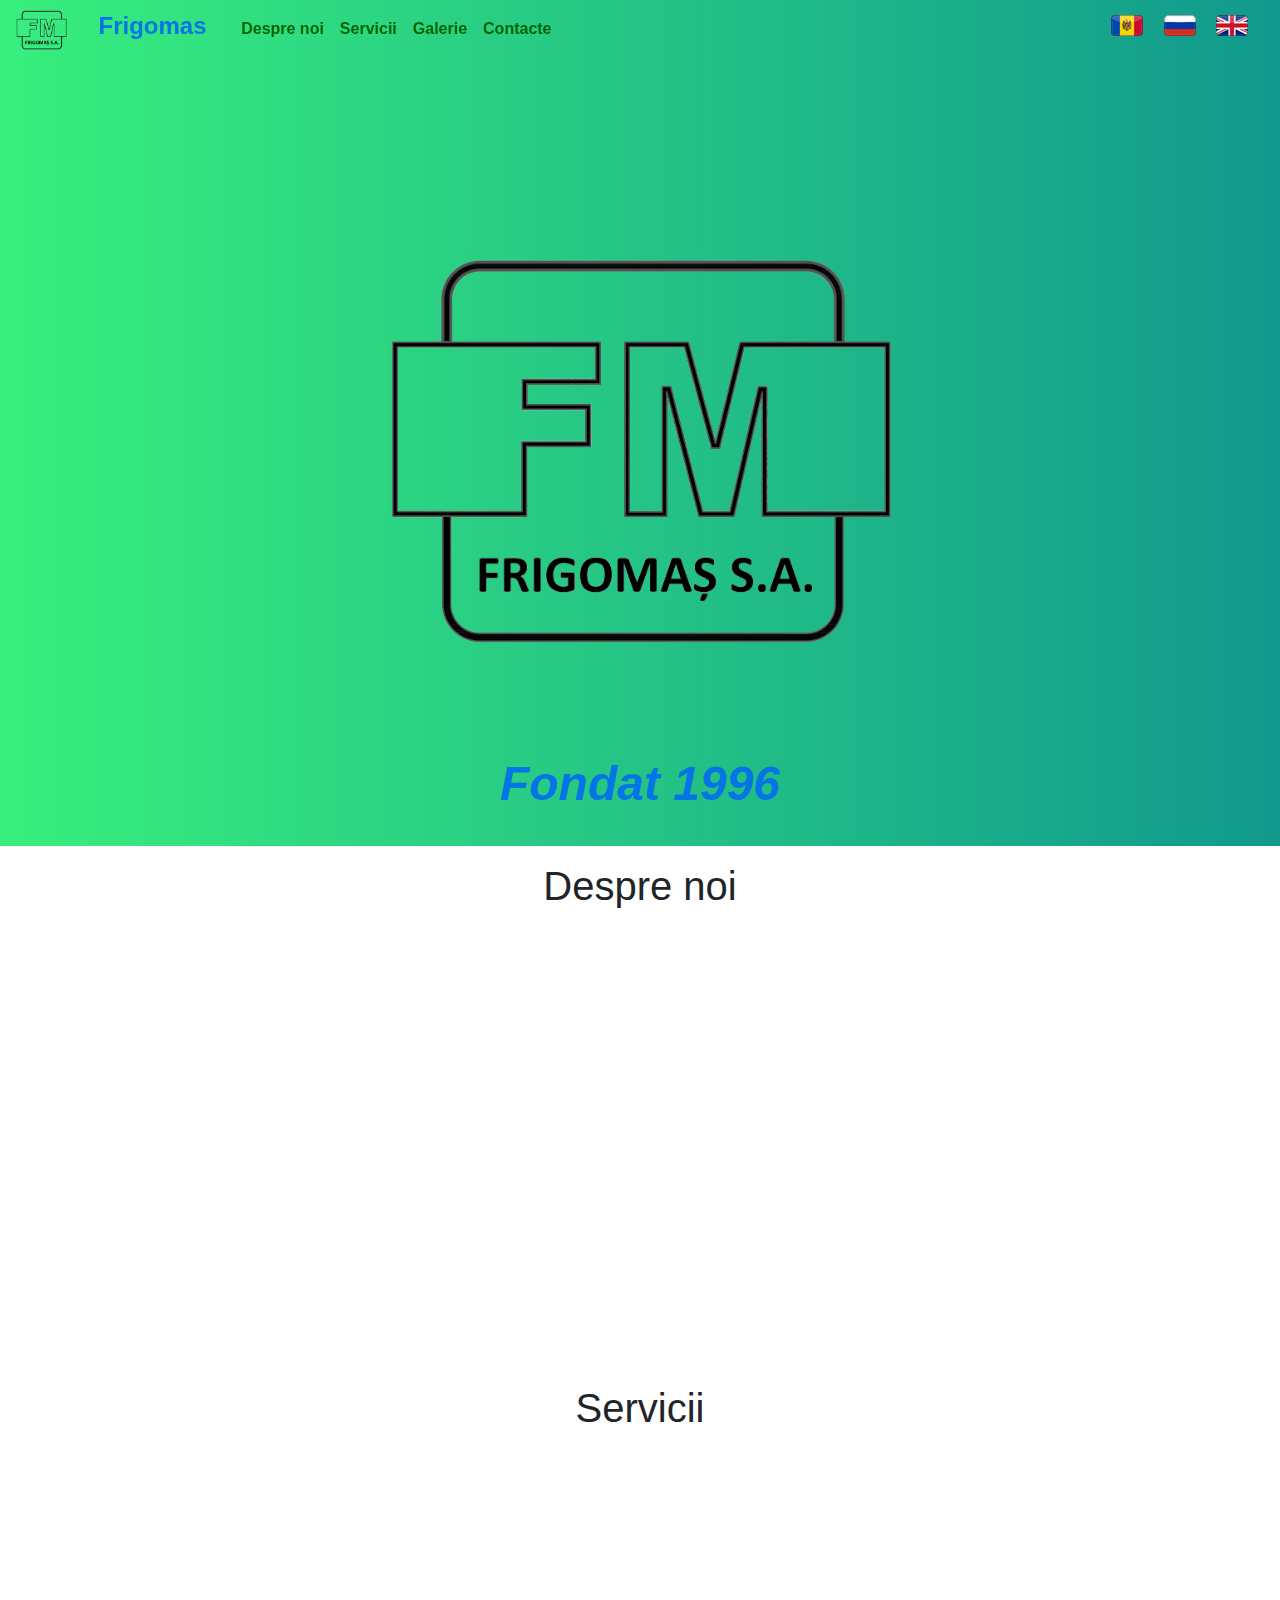
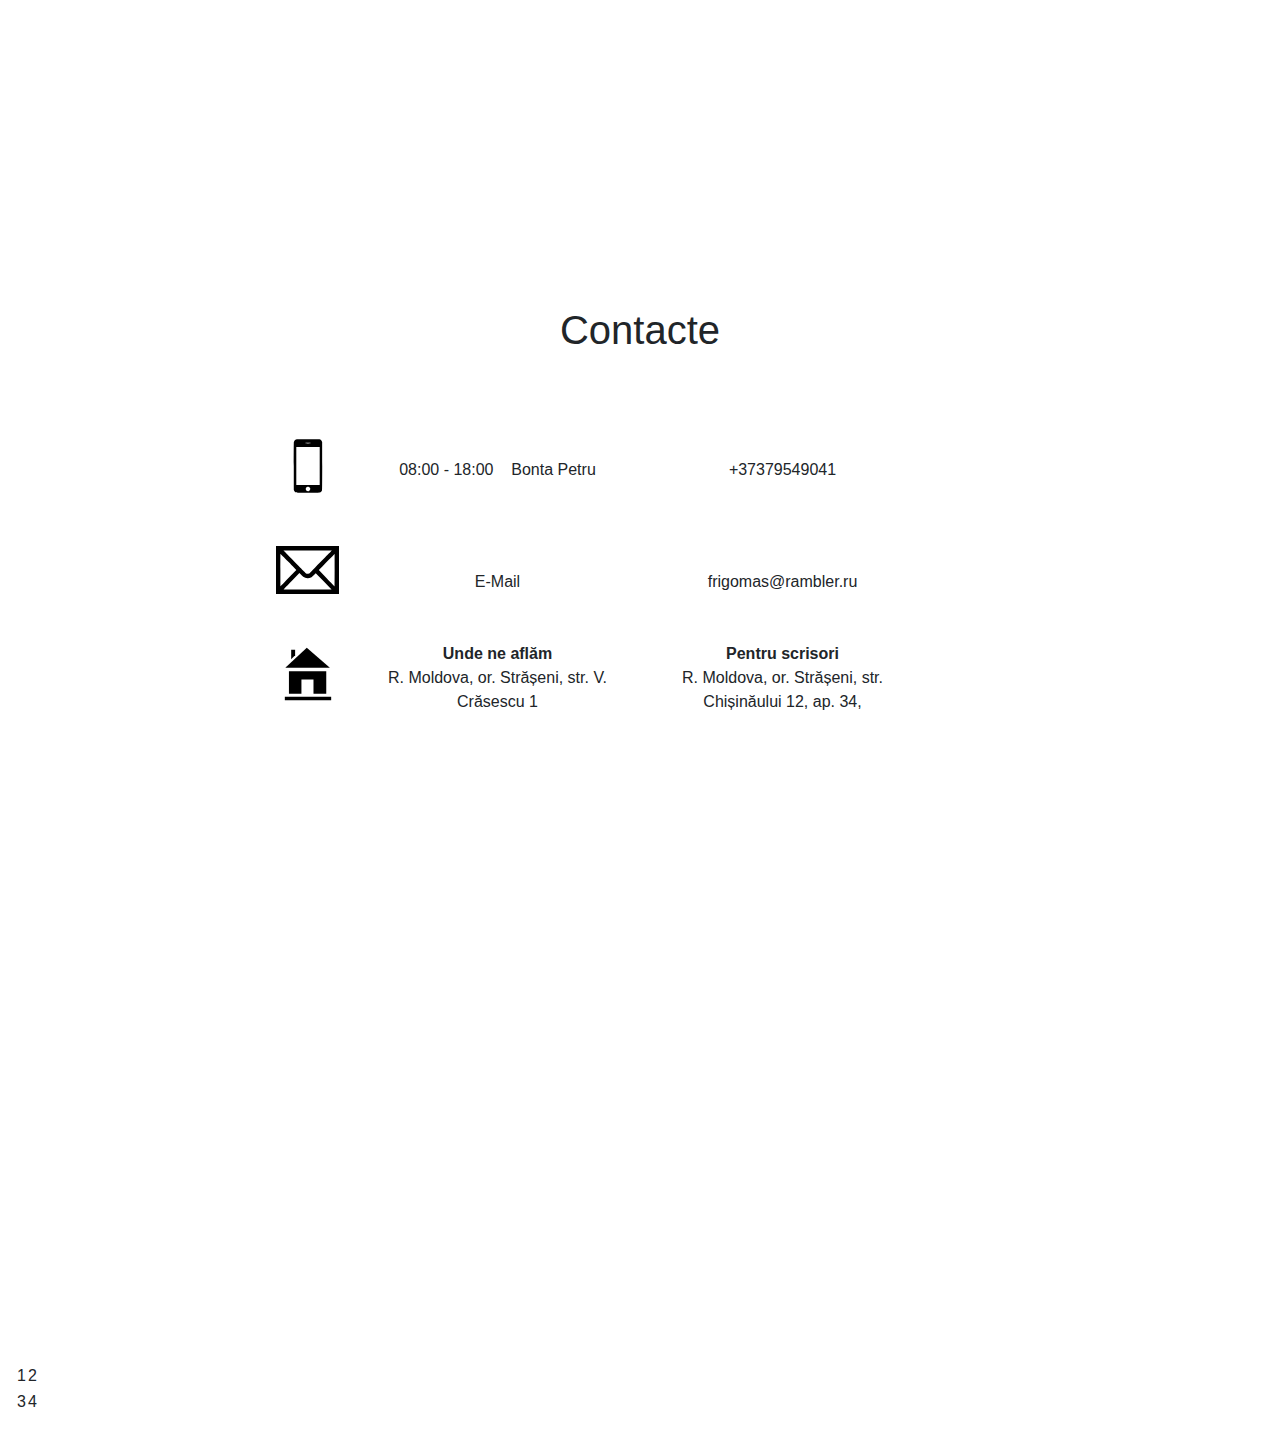
<file: Md.html>
<!DOCTYPE html>
<html lang="en">
<head>
    <meta charset="UTF-8">
    <link rel="stylesheet" href="https://stackpath.bootstrapcdn.com/bootstrap/4.3.1/css/bootstrap.min.css" integrity="sha384-ggOyR0iXCbMQv3Xipma34MD+dH/1fQ784/j6cY/iJTQUOhcWr7x9JvoRxT2MZw1T" crossorigin="anonymous">
    <script src="https://code.jquery.com/jquery-3.3.1.slim.min.js" integrity="sha384-q8i/X+965DzO0rT7abK41JStQIAqVgRVzpbzo5smXKp4YfRvH+8abtTE1Pi6jizo" crossorigin="anonymous"></script>
    <script src="https://cdnjs.cloudflare.com/ajax/libs/popper.js/1.14.7/umd/popper.min.js" integrity="sha384-UO2eT0CpHqdSJQ6hJty5KVphtPhzWj9WO1clHTMGa3JDZwrnQq4sF86dIHNDz0W1" crossorigin="anonymous"></script>
    <script src="https://stackpath.bootstrapcdn.com/bootstrap/4.3.1/js/bootstrap.min.js" integrity="sha384-JjSmVgyd0p3pXB1rRibZUAYoIIy6OrQ6VrjIEaFf/nJGzIxFDsf4x0xIM+B07jRM" crossorigin="anonymous"></script>
    <link rel="stylesheet" href="css/StylesMain.css">
    <script src="js/Script.js"></script>
    <title>Frigomas S.A.</title>
    <link rel="shortcut icon" href="Images/favicon.png" />
</head>
<body style=" background: #11998e;  /* fallback for old browsers */
    background: -webkit-linear-gradient(to right, #38ef7d, #11998e);  /* Chrome 10-25, Safari 5.1-6 */
    background: linear-gradient(to right, #38ef7d, #11998e); ">

    <nav class="navbar navbar-expand-lg navbar-default bg-light fixed-top">
        <button class="navbar-toggler custom-toggler" type="button" data-toggle="collapse" data-target="#navbarTogglerDemo03" aria-controls="navbarTogglerDemo03" aria-expanded="false" aria-label="Toggle navigation">
            <span class="navbar-toggler-icon"></span>
        </button>
        <div>
            <img src="Images/fm1.png" height="40">
            <font color="#0575E6" size="5px"><b>&nbsp&nbsp&nbsp Frigomas &nbsp&nbsp&nbsp </b></font>
        </div>

        <div class="collapse navbar-collapse" id="navbarTogglerDemo03">
            <ul class="navbar-nav mr-auto mt-2 mt-lg-0">
                <li class="nav-item active">
                    <a class="nav-link hvr-underline-from-center" href="#home"> <font color="#006400"> <b>Despre noi</b></font> <span class="sr-only">(current)</span></a>
                </li>
                <li class="nav-item">
                    <a class="nav-link hvr-underline-from-center" href="#services"> <font color="#006400"><font color="#006400"> <b>Servicii</b></font></font> </a>
                </li>
                <li class="nav-item">
                    <a class="nav-link hvr-underline-from-center" href="index.html"><font color="#006400"> <b>Galerie</b></font></a>
                </li>
                <li class="nav-item">
                    <a class="nav-link hvr-underline-from-center" href="#contacts"> <font color="#006400"> <b>Contacte</b></font> </a>
                </li>
            </ul>
        </div>
        <div class="topnav-right">
            <a class="navbar-brand" href="#"><img src="Images/md.png" align="left"></a>
            <a class="navbar-brand" href="#"><img src="Images/ru.png" align="left"></a>
            <a class="navbar-brand" href="#"><img src="Images/en.png" align="left"></a>
        </div>
    </nav>

    <div id="space">
        <h1 id="founded"><font size="20" color="#0575E6"><b><i>Fondat 1996</i></b></font></h1>
    </div>

   <div class="w-100 p-3" style="background-color: white">
       <span class="anchor" id="home"></span>
       <H1 align="center">Despre noi</H1>
       <p style="height: 50vh">
       </p>

       <span class="anchor" id="services"></span>
       <H1 align="center">Servicii</H1>
       <p style="height: 50vh">
        <table>
            <tr>
                <td> 1 </td>
                <td> 2 </td>
            </tr>
            <tr>
               <td> 3 </td>
               <td> 4 </td>
            </tr>                
        </tabl>
       </p>

       <span class="anchor" id="contacts"></span>
       <H1 align="center">Contacte</H1>
       <br><br><br>
       <div class="container" style="height: auto">
           <div class="row">
               <div class="col-lg-2" align="center">

               </div>
               <div class="col-lg-1" align="center">
                   <img src="Images/phone.svg" height="64" align="">
               </div>
               <div class="col-lg-3" align="center">
                   <br>
                   <font>08:00 - 18:00 &nbsp&nbsp Bonta Petru</font>
               </div>
               <div class="col-lg-3" align="center">
                   <br>
                   <font>+37379549041</font>
               </div>
               <div class="col-lg-2" align="center">

               </div>
           </div>
           <br>
           <br>
           <div class="row">
               <div class="col-lg-2" align="center">

               </div>
               <div class="col-lg-1" align="center">
                   <img src="Images/email.svg" height="48">
               </div>
               <div class="col-lg-3" align="center">
                   <br>
                   <font>E-Mail</font>
               </div>
               <div class="col-lg-3" align="center">
                   <br>
                   <font>frigomas@rambler.ru</font>
               </div>
               <div class="col-lg-2" align="center">

               </div>
           </div>
           <br>
           <br>
           <div class="row">
               <div class="col-lg-2" align="center">

               </div>
               <div class="col-lg-1" align="center">
                   <img src="Images/address.svg" height="64">
               </div>
               <div class="col-lg-3" align="center">
                   <font><b>Unde ne aflăm</b></font><br>
                   <font>R. Moldova, or. Strășeni, str. V. Crăsescu 1</font>
                   <br><br>
               </div>
               <div class="col-lg-3" align="center">
                   <font><b>Pentru scrisori</b></font> <br>
                   <font>R. Moldova, or. Strășeni, str. Chișinăului 12, ap. 34,</font>
               </div>
               <div class="col-lg-2" align="center">

               </div>
           </div>
       </div>
       <br><br><br><br>
       <div align="center">
           <iframe src="https://www.google.com/maps/embed?pb=!1m18!1m12!1m3!1d1380.302827096069!2d28.627012986020286!3d47.14993139389722!2m3!1f0!2f0!3f0!3m2!1i1024!2i768!4f13.1!3m3!1m2!1s0x40cbdaa8316807a5%3A0x3759956e98f763fd!2zRmFjaWxpdHkgbm8zIEZyZWUgRWNvbm9taWMgWm9uZSwgVi4gQ3Jhc2VzY3UsIDEsIFN0csSDxZ9lbmksINCc0L7Qu9C00LDQstC40Y8!5e1!3m2!1sru!2s!4v1600431778085!5m2!1sru!2s" width="600" height="450" frameborder="0" style="border:0;" allowfullscreen="" aria-hidden="false" tabindex="0"></iframe>
       </div>
       <br><br><br>
   </div>

</body>
</html>
</file>
<file: css/StylesMain.css>
#space {
    background: #11998e;  /* fallback for old browsers */
    background: -webkit-linear-gradient(to right, #38ef7d, #11998e);  /* Chrome 10-25, Safari 5.1-6 */
    background: linear-gradient(to right, #38ef7d, #11998e);
    background-image: url("../Images/fm1.png");
    background-attachment:fixed;
    background-size: 40%;
    background-repeat: no-repeat;
    background-position: center;
    height: 94vh;
    overflow-x: hidden;
    overflow-y: auto;
    text-align: center;
    padding: 20px;
}

#founded {
    z-index: -1;
    position: fixed;
    top: 75%;
    left: 0;
    right: 0;
    bottom: 0;
    display: flex;
    flex-direction: column;
    justify-content: center;
}

.bg-light {
    background: transparent !important;
}

.bg-light.scrolled {
    background: #ffffff !important;
}

.custom-toggler.navbar-toggler {
    border-color: rgb(0,0,0);
}
.custom-toggler .navbar-toggler-icon {
    background-image: url("../Images/menu.svg");
}

.anchor{
    display: block;
    height: 115px; /*same height as header*/
    margin-top: -115px; /*same height as header*/
    visibility: hidden;
}

html {
    scroll-behavior: smooth;
}

/* Underline From Center */
.hvr-underline-from-center {
    display: inline-block;
    vertical-align: middle;
    -webkit-transform: translateZ(0);
    transform: translateZ(0);
    box-shadow: 0 0 1px rgba(0, 0, 0, 0);
    -webkit-backface-visibility: hidden;
    backface-visibility: hidden;
    -moz-osx-font-smoothing: grayscale;
    position: relative;
    overflow: hidden;
}
.hvr-underline-from-center:before {
    content: "";
    position: absolute;
    z-index: -1;
    left: 50%;
    right: 50%;
    bottom: 0;
    background: #2098d1;
    height: 4px;
    -webkit-transition-property: left, right;
    transition-property: left, right;
    -webkit-transition-duration: 0.3s;
    transition-duration: 0.3s;
    -webkit-transition-timing-function: ease-out;
    transition-timing-function: ease-out;
}
.hvr-underline-from-center:hover:before, .hvr-underline-from-center:focus:before, .hvr-underline-from-center:active:before {
    left: 0;
    right: 0;
}
/* Shutter Out Horizontal */
.hvr-shutter-out-horizontal {
    display: inline-block;
    vertical-align: middle;
    -webkit-transform: translateZ(0);
    transform: translateZ(0);
    box-shadow: 0 0 1px rgba(0, 0, 0, 0);
    -webkit-backface-visibility: hidden;
    backface-visibility: hidden;
    -moz-osx-font-smoothing: grayscale;
    position: relative;
    -webkit-transition-property: color;
    transition-property: color;
    -webkit-transition-duration: 0.3s;
    transition-duration: 0.3s;
}
.hvr-shutter-out-horizontal:before {
    content: "";
    position: absolute;
    z-index: -1;
    top: 0;
    bottom: 0;
    left: 0;
    right: 0;
    background: #2098d1;
    -webkit-transform: scaleX(0);
    transform: scaleX(0);
    -webkit-transform-origin: 50%;
    transform-origin: 50%;
    -webkit-transition-property: transform;
    transition-property: transform;
    -webkit-transition-duration: 0.3s;
    transition-duration: 0.3s;
    -webkit-transition-timing-function: ease-out;
    transition-timing-function: ease-out;
}
.hvr-shutter-out-horizontal:hover, .hvr-shutter-out-horizontal:focus, .hvr-shutter-out-horizontal:active {
    color: #fff;
}
.hvr-shutter-out-horizontal:hover:before, .hvr-shutter-out-horizontal:focus:before, .hvr-shutter-out-horizontal:active:before {
    -webkit-transform: scaleX(1);
    transform: scaleX(1);
}
</file>
